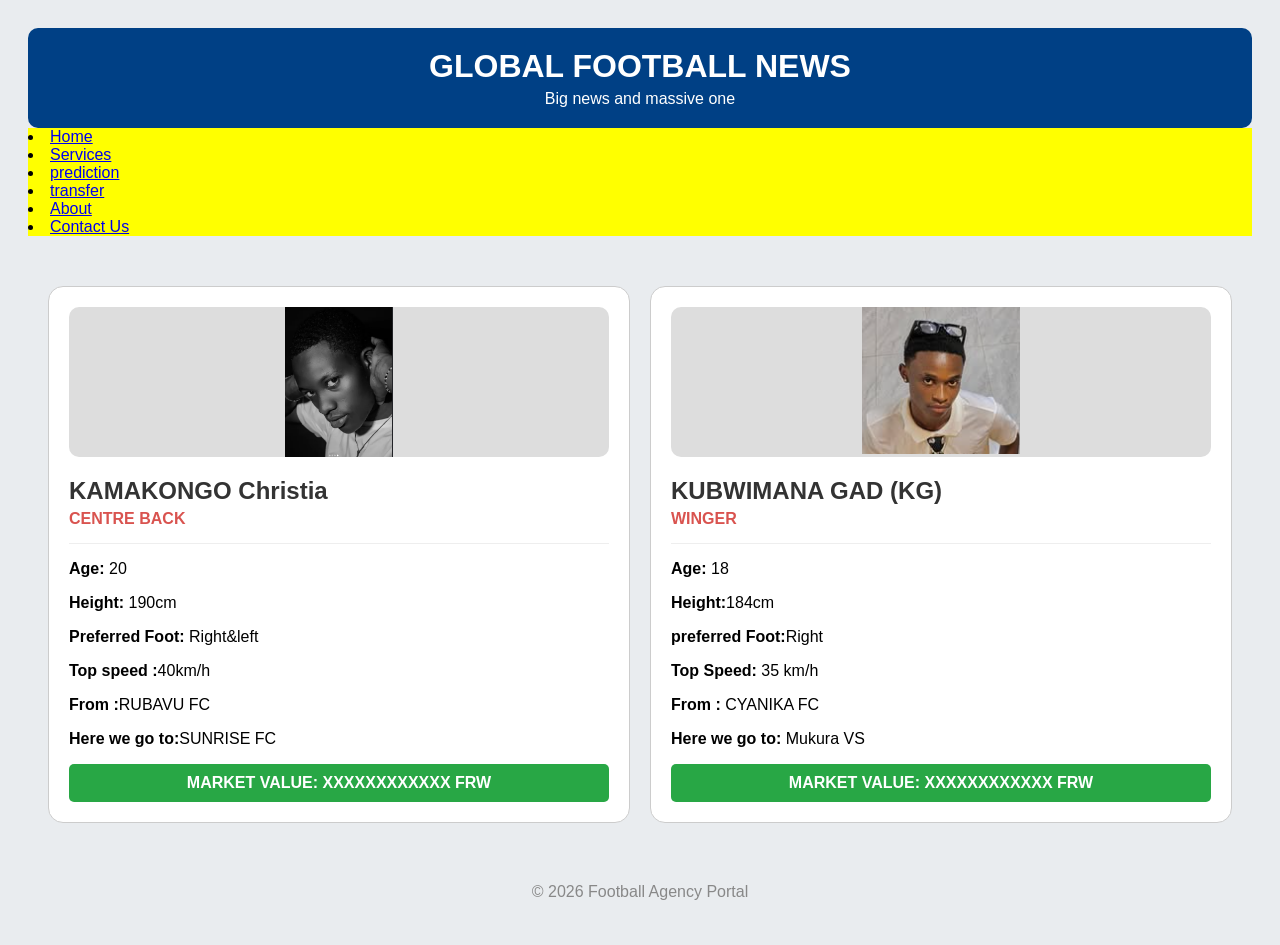
<file: index.html>
<!DOCTYPE html>
<html>
<head>
    <title>Now Now news</title>
</head>
<body style="font-family: Arial, sans-serif; background-color: #e9ecef; padding: 20px;">

    <div style="background-color: #004085; color: white; padding: 20px; text-align: center; border-radius: 10px;">
        <h1 style="margin: 0;">GLOBAL FOOTBALL NEWS</h1>
        <p style="margin: 5px 0 0 0;">Big news and massive one</p>
    </div>
     <nav style="background-color: yellow;"color: white; padding: 20px; 
        <ul>
            <li><a href="index.html">Home</a></li>
            <li><a href="services.html">Services</a></li>
            <li><a href="transfer.html">prediction</a></li>
            <li><a href="pridiction.html">transfer</a></li>
            <li><a href="about.html">About</a></li>
            <li class="active"><a href="contact.html">Contact Us</a></li>
            </ul>
    </nav>

    <table border="0" width="100%" style="margin-top: 30px; border-spacing: 20px;">
        <tr>
            <td width="30%" style="background-color: white; padding: 20px; border-radius: 15px; border: 1px solid #ccc; vertical-align: top;">
                <div style="background-color: #ddd; height: 150px; text-align: center; line-height: 100px; border-radius: 10px; font-weight: bold; color: #666;">
                <img src="kam.PNG" height="150px" line-height="150px"border-radius= "10px">
                 
            
                </div>
                <h2 style="color: #333; margin-bottom: 5px;">KAMAKONGO Christia</h2>
                <strong style="color: #d9534f;">CENTRE BACK</strong>
                <hr style="border: 0; border-top: 1px solid #eee; margin: 15px 0;">
                <p><strong>Age:</strong> 20</p>
                <p><strong>Height:</strong> 190cm</p>
                <p><strong>Preferred Foot:</strong> Right&left</p>
                <p><strong>Top speed :</strong>40km/h</p>
                <p><strong>From :</strong>RUBAVU FC</p>
                <p><strong>Here we go to:</strong>SUNRISE FC</p>
                <div style="background-color: #28a745; color: white; padding: 10px; text-align: center; border-radius: 5px; font-weight: bold;">
                    MARKET VALUE: XXXXXXXXXXXX FRW
                </div>
            </td>

            <td width="30%" style="background-color: white; padding: 20px; border-radius: 15px; border: 1px solid #ccc; vertical-align: top;">
                <div style="background-color: #ddd; height: 150px; text-align: center; line-height: 150px; border-radius: 10px; font-weight: bold; color: #666;">
                <img src="kez.PNG">
                </div>
                <h2 style="color: #333; margin-bottom: 5px;">KUBWIMANA GAD (KG)</h2>
                <strong style="color: #d9534f;">WINGER</strong>
                <hr style="border: 0; border-top: 1px solid #eee; margin: 15px 0;">
                <p><strong>Age:</strong> 18</p>
                <P><strong>Height:</strong>184cm</P>
                <p><strong>preferred Foot:</strong>Right</p>
                <p><strong>Top Speed:</strong> 35 km/h</p>
                <P><strong>From :</strong> CYANIKA FC</P>
                <p><strong>Here we go to:</strong> Mukura VS</p>
                <div style="background-color: #28a745; color: white; padding: 10px; text-align: center; border-radius: 5px; font-weight: bold;">
                    MARKET VALUE: XXXXXXXXXXXX FRW
                </div>
            </td>
        </tr>
    </table>

    <footer style="text-align: center; margin-top: 40px; color: #888;">
        <p>&copy; 2026 Football Agency Portal</p>
    </footer>

</body>
</html>
</file>
